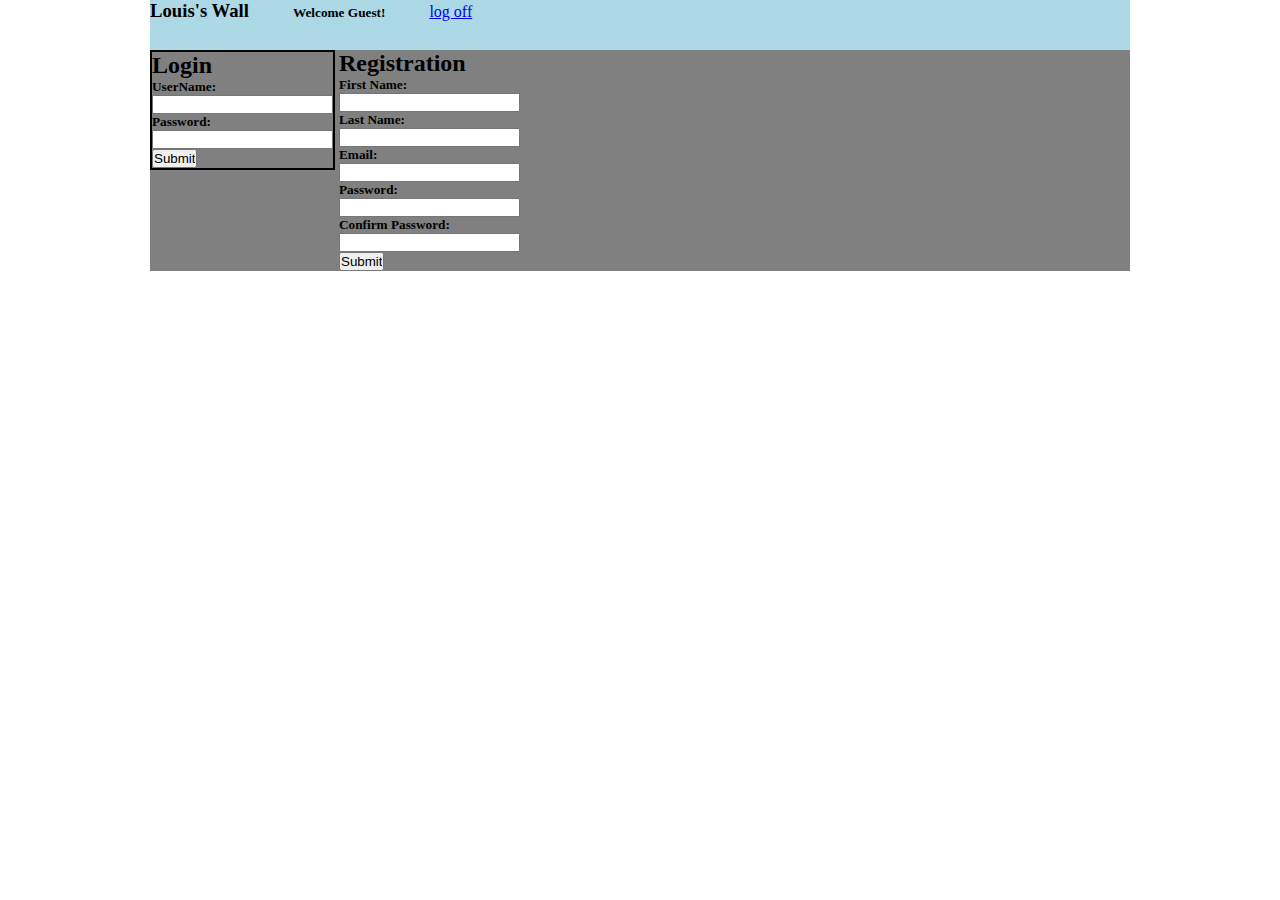
<file: templates/index.html>
<!DOCTYPE html>
<html>
  <head>
    <meta charset="utf-8">
    <title>The Wall</title>
    <link rel="stylesheet" href="/static/stylesheets/style.css">
  </head>
  <body>
    <div id="wrapper">
      <div id="navbar">
        <h3>Louis's Wall</h3>
        <h5>Welcome Guest!</h5>
        <a href="/logoff">log off</a>
      </div>
      <div id="maincontent">
        <div id="loginbox">
          <h2>Login</h2>
          <form class="login" action="/login" method="post">
          <h5>UserName:</h5>
          <input type="text" name="name" value="">
          <h5>Password:</h5>
          <input type="text" name="name" value="">
          <p></p>
          <input type="submit" name="submit" value="Submit">
          </form>
        </div>
        <div id="registerbox">
          <h2>Registration</h2>
          <form class="register" action="/registration" method="post">
          <h5>First Name:</h5>
          <input type="text" name="first_name" value="">
          <h5>Last Name:</h5>
          <input type="text" name="last_name" value="">
          <h5>Email:</h5>
          <input type="text" name="email" value="">
          <h5>Password:</h5>
          <input type="password" name="password" value="">
          <h5>Confirm Password:</h5>
          <input type="password" name="confirmpassword" value="">
          <p></p>
          <input type="submit" name="submit" value="Submit">
          </form>
        </div>
      </div>
    </div>
  </body>
</html>
</file>
<file: static/stylesheets/style.css>
*{
  margin: 0px;
  padding: 0px;
}
#wrapper{
  width: 980px;
  margin: auto;
  background-color: grey;
}
#navbar{
  width: 980px;
  display: inline-block;
  height: 50px;
  background-color: lightblue;
}
#navbar h5,a{
  margin-left: 40px;
}
#navbar *{
  display: inline-block;
}
#maincontent{
  display: inline-block;
}
#maincontent #loginbox,#registerbox{
  vertical-align: top;
  display: inline-block;
  margin: auto;
}
#loginbox{
  border: 2px solid black;
}
#mainwall input{
  height: 50px;
  width: 150px;
}
</file>
